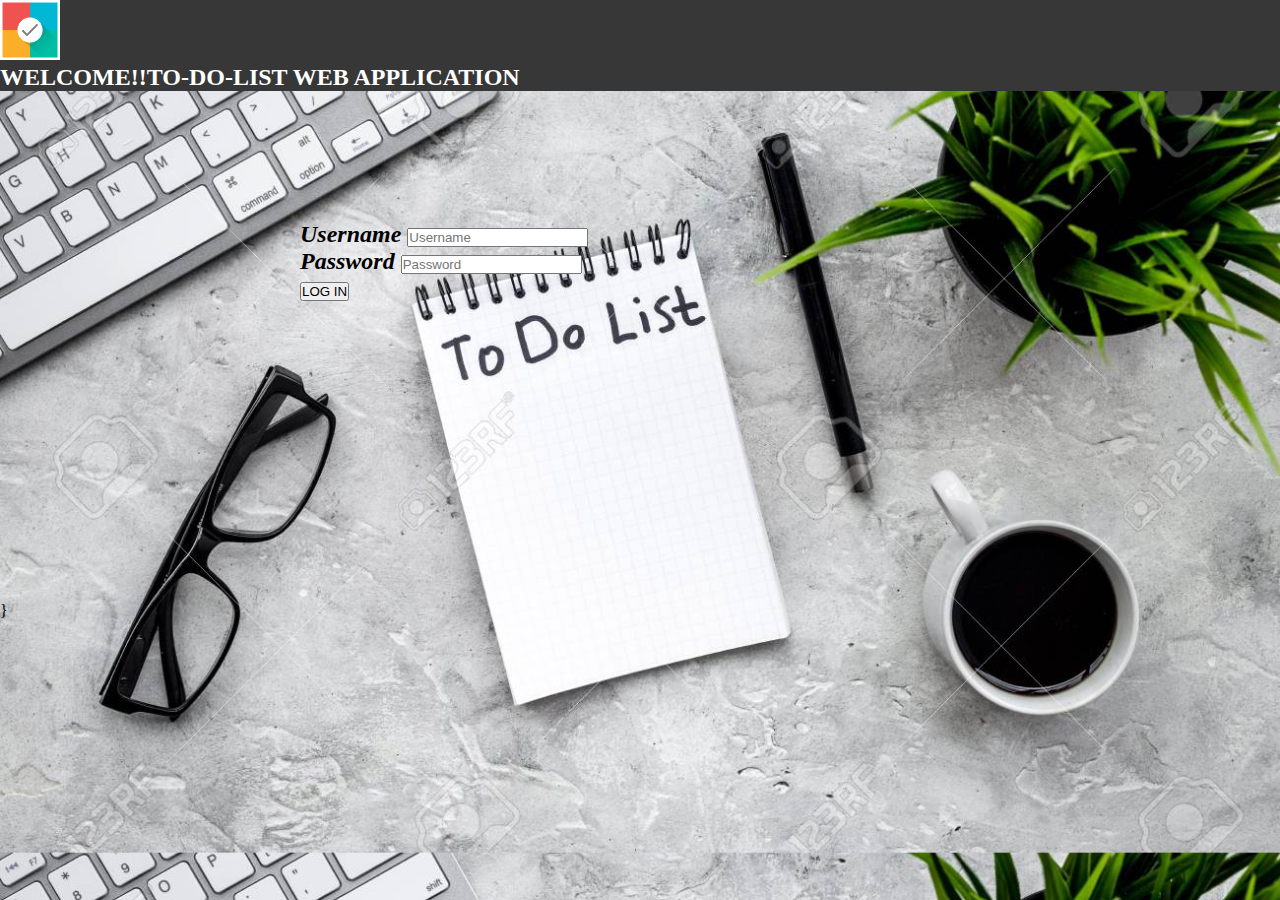
<file: index.html>
<!DOCTYPE html>
<html lang="en">
<head>
    <meta charset="UTF-8">
    <meta name="viewport" content="width=device-width, initial-scale=1.0">
    <title>WELCOME!!!TO-DO-LIST</title>
    <link rel="stylesheet" href="style.css">
    <link rel="stylesheet" href="https://cdn.jsdelivr.net/npm/bootstrap@4.5.3/dist/css/bootstrap.min.css" integrity="sha384-TX8t27EcRE3e/ihU7zmQxVncDAy5uIKz4rEkgIXeMed4M0jlfIDPvg6uqKI2xXr2" crossorigin="anonymous">
    <script src="https://cdn.jsdelivr.net/npm/bootstrap@4.5.3/dist/js/bootstrap.bundle.min.js" integrity="sha384-ho+j7jyWK8fNQe+A12Hb8AhRq26LrZ/JpcUGGOn+Y7RsweNrtN/tE3MoK7ZeZDyx" crossorigin="anonymous"></script>
    <script src="https://code.jquery.com/jquery-3.5.1.slim.min.js" integrity="sha384-DfXdz2htPH0lsSSs5nCTpuj/zy4C+OGpamoFVy38MVBnE+IbbVYUew+OrCXaRkfj" crossorigin="anonymous"></script>
    <script src="https://cdn.jsdelivr.net/npm/popper.js@1.16.1/dist/umd/popper.min.js" integrity="sha384-9/reFTGAW83EW2RDu2S0VKaIzap3H66lZH81PoYlFhbGU+6BZp6G7niu735Sk7lN" crossorigin="anonymous"></script>
    <script src="https://cdn.jsdelivr.net/npm/bootstrap@4.5.3/dist/js/bootstrap.min.js" integrity="sha384-w1Q4orYjBQndcko6MimVbzY0tgp4pWB4lZ7lr30WKz0vr/aWKhXdBNmNb5D92v7s" crossorigin="anonymous"></script>
    
</head>
<body  background=bck.jpg>
  <nav class="navbar"  style="background-color:rgb(55, 55, 56)">
    <a class="navbar-brand" href="#">   
       <img src="logo.png" width="60" height="60" alt="" loading="lazy">
    </a>
    <div id="h">
    <span class="navbar-text">
      WELCOME!!TO-DO-LIST WEB APPLICATION
     </span>
    </div>
 </nav>
  
 <form id="f" action="home.html" onsubmit="return validation()">
  <div class="form-group ">
    <label for="exampleInputUsername">Username</label>
    <input type="text" class="form-control" id="Username" placeholder="Username" required>
    <label for="error" id="usernameerror"></label>
  </div>
  <div class="form-group">
    <label for="exampleInputPassword">Password</label>
    <input type="password" class="form-control" id="Password" placeholder="Password" required>
    <label for="error" id="pwderror"></label> 
  </div>
  
  <button type="submit" class="btn btn-primary">LOG IN  </button>
  
</form>
}
<script src="index.js">
</script>
    
</body>

</html>
</file>
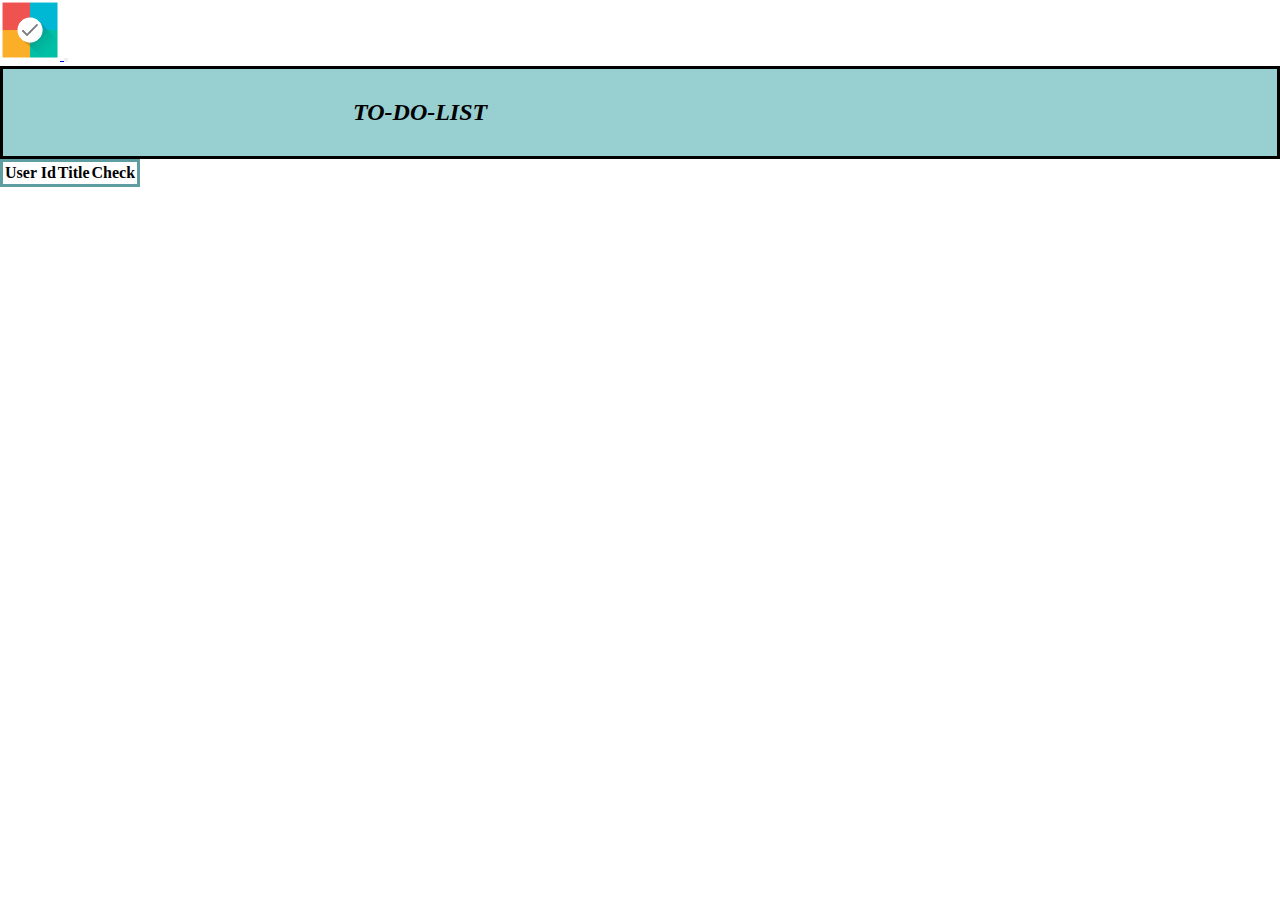
<file: to-do-list.html>
<!DOCTYPE html>
<html lang="en">
<head>
    <meta charset="UTF-8">
    <meta name="viewport" content="width=device-width, initial-scale=1.0">
    <title>To-Do-List</title>
    <link rel="stylesheet" href="homestyle.css">
    <link rel="stylesheet" href="https://cdn.jsdelivr.net/npm/bootstrap@4.5.3/dist/css/bootstrap.min.css" integrity="sha384-TX8t27EcRE3e/ihU7zmQxVncDAy5uIKz4rEkgIXeMed4M0jlfIDPvg6uqKI2xXr2" crossorigin="anonymous">
    <script src="https://cdn.jsdelivr.net/npm/bootstrap@4.5.3/dist/js/bootstrap.bundle.min.js" integrity="sha384-ho+j7jyWK8fNQe+A12Hb8AhRq26LrZ/JpcUGGOn+Y7RsweNrtN/tE3MoK7ZeZDyx" crossorigin="anonymous"></script>
    <script src="https://code.jquery.com/jquery-3.5.1.slim.min.js" integrity="sha384-DfXdz2htPH0lsSSs5nCTpuj/zy4C+OGpamoFVy38MVBnE+IbbVYUew+OrCXaRkfj" crossorigin="anonymous"></script>
    <script src="https://cdn.jsdelivr.net/npm/popper.js@1.16.1/dist/umd/popper.min.js" integrity="sha384-9/reFTGAW83EW2RDu2S0VKaIzap3H66lZH81PoYlFhbGU+6BZp6G7niu735Sk7lN" crossorigin="anonymous"></script>
    <script src="https://cdn.jsdelivr.net/npm/bootstrap@4.5.3/dist/js/bootstrap.min.js" integrity="sha384-w1Q4orYjBQndcko6MimVbzY0tgp4pWB4lZ7lr30WKz0vr/aWKhXdBNmNb5D92v7s" crossorigin="anonymous"></script>
    
</head>
<body>
  <nav class="navbar navbar-expand-lg navbar-dark bg-dark">
    <a class="navbar-brand" href="index.html">
      <img src="logo.png" width="60" height="60" alt="" loading="lazy">
    </a>
    <button class="navbar-toggler" type="button" data-toggle="collapse" data-target="#navbarText" aria-controls="navbarText" aria-expanded="false" aria-label="Toggle navigation">
      <span class="navbar-toggler-icon"></span>
    </button>
    <span id="h">
      WELCOME!!TO-DO-LIST WEB APPLICATION
    </span>
    </nav>
      
     <h2 id="head">TO-DO-LIST</h2>
    
     <div class="container">
    <table class="table table-stripped" id="te" id="responseTable">
      
        <thread>
          <tr>
            <th>User Id</th>
            <th>Title</th>
            <th>Check</th>
            
            
          </tr>
        </thread>
        <tbody id="data"></tbody>
       </table>
     <br>
      <div id="progress" class="row justify-content-center" style="padding-top: 5px;">
      <div class="spinner-grow text-primary"></div>
      <div class="spinner-grow text-success"></div>
      <div class="spinner-grow text-primary"></div> 
                    
  </div> 
</body>
<script src="to-do-list.js"></script> 


</html>
</file>
<file: style.css>
*{
    padding: 0px;
    margin: 0px;
}
#h{
    color:white;
    font-size:x-large;
    font-weight: bold;
    font-family: cursive;
}
body{
    background-size: cover;
}
#f{
    padding: 250px;
    padding-top: 80px;
    margin: 50px;
    font-size: x-large;
    font-weight: bold;
    font-family: Cambria, Cochin, Georgia, Times, 'Times New Roman', serif;
    font-style: italic;
}
</file>
<file: homestyle.css>
*{
    padding: 0px;
    margin: 0px;
}
#h{
    color:white;
    font-size:x-large;
    font-weight: bold;
    font-family: cursive;
}

body{
    background-size: cover;
}
#head{
    padding:30px;
    padding-left: 350px;
    color:black;
    border: solid;
    border-color:black;
    background-color: rgb(152, 207, 209);
    font-style: italic;
    font-family: cursive;
    font-weight: bolder;
}
#te{
    border:solid;
    border-color: cadetblue;
}
</file>
